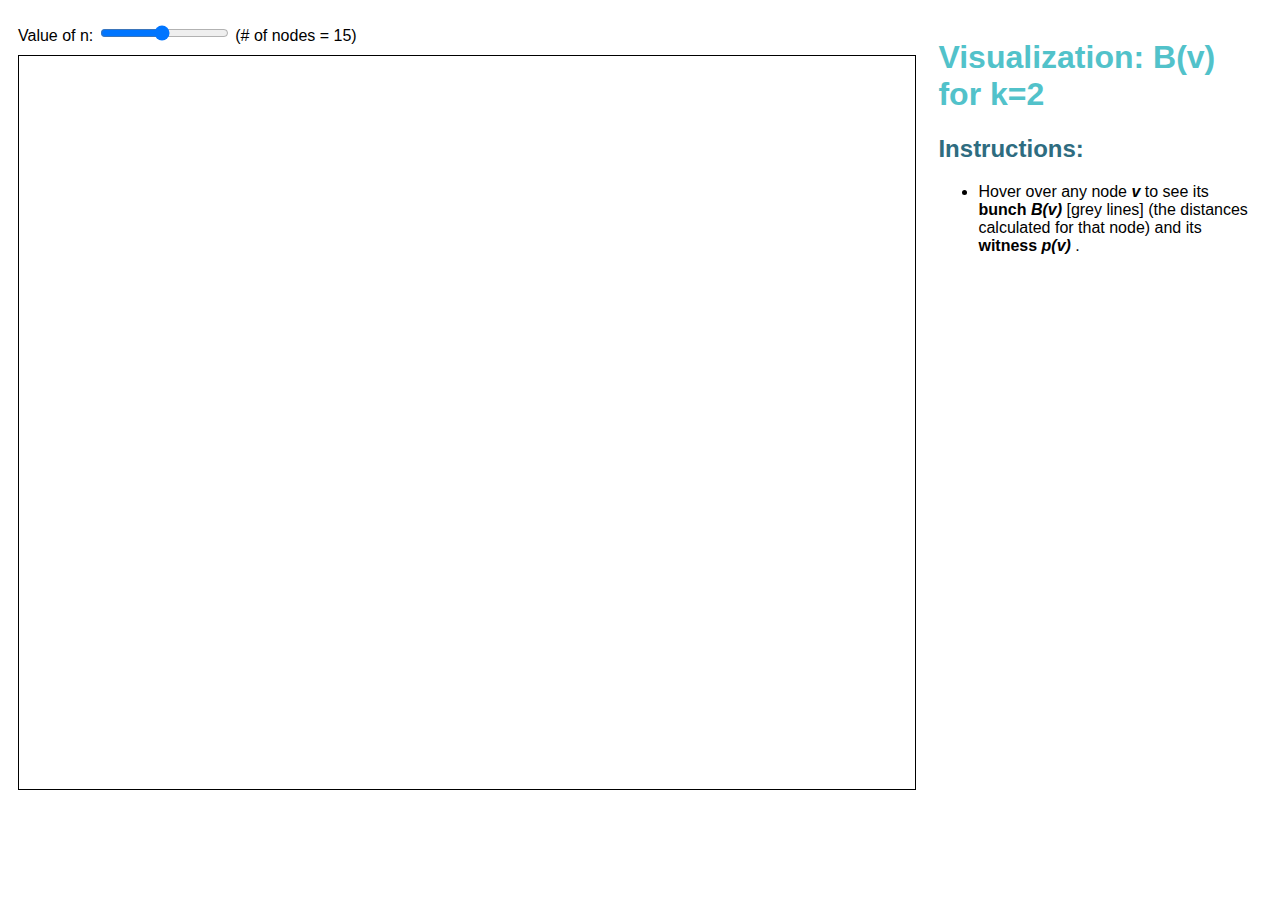
<file: bunch.html>
<!DOCTYPE html>

<head>
	<link rel="stylesheet" href="css/home.css">
	<link href="https://fonts.googleapis.com/css?family=Roboto&display=swap" rel="stylesheet">
	<script src='https://d3js.org/d3.v5.min.js'></script>
	<title>Bunch Visualization for k=2</title>
</head>

<body>
	<div class="main">
		<div class="lcol" style="margin: 10px;">
			Value of n:
			<input id="pointBar" class="slider" type="range" min="1" max="30" value="15">
			<span id="pointValue">(# of nodes = 15)</span>

			<svg id='bunch' style="margin-top: 10px;"></svg>
		</div>
		<div class="rcol" style="margin: 10px;">
			<div id="table-container">
				<h1 style="color: #52c2ca;">Visualization: B(v) for k=2</h1>
				<h2 style="color: #2e6c80;">Instructions:</h2>
				<ul>
					<li>Hover over any node <strong><i>v</i></strong> to see its <strong>bunch <i>B(v)</i></strong>&nbsp;[grey lines] (the distances
						calculated for that node) and its <strong>witness <i>p(v)</i></strong>&nbsp;.</li>
				</ul>


			</div>
		</div>
	</div>
	<script src='assets/js/bunch.js'></script>
</body>

</html>
</file>
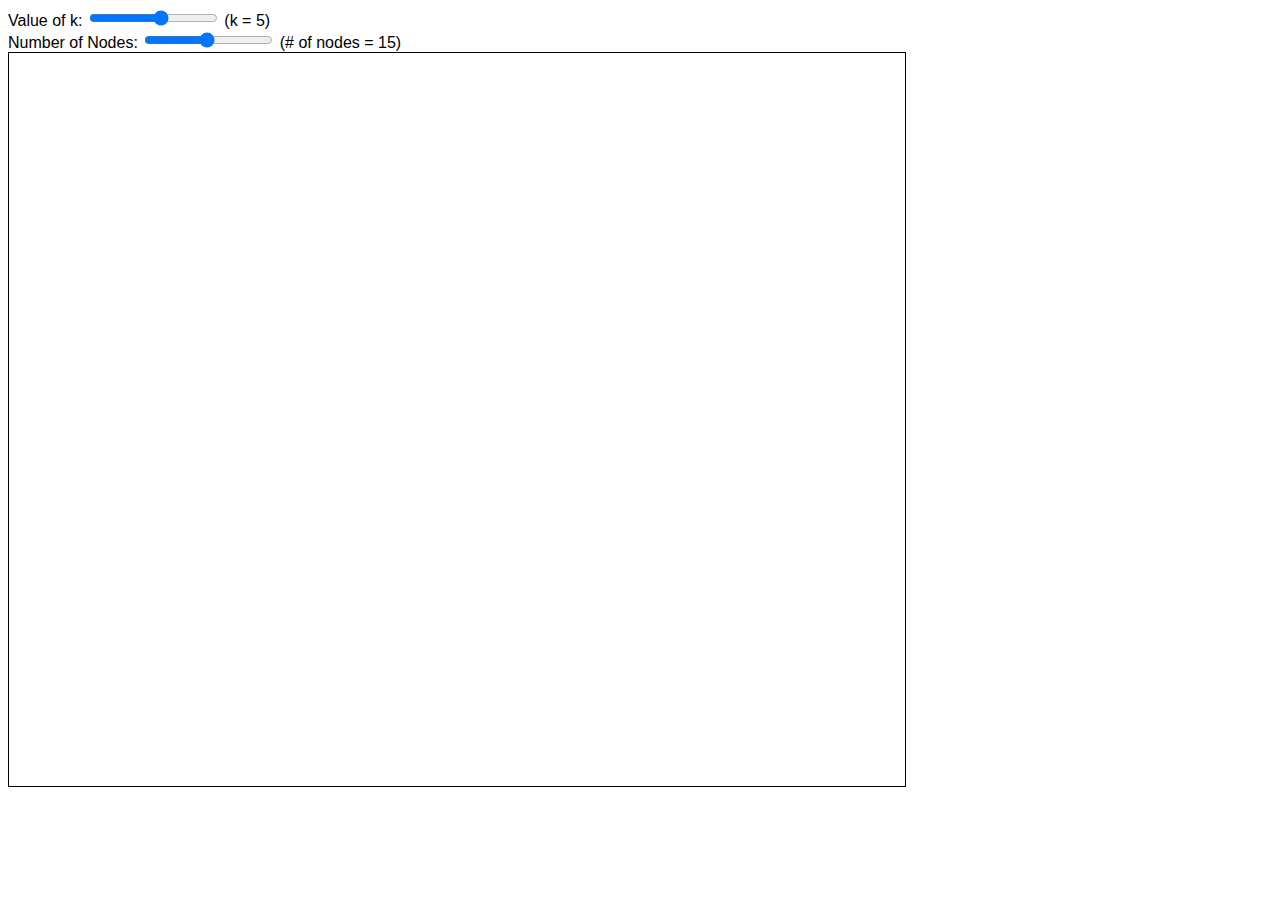
<file: index2.html>
<!DOCTYPE html>

<head>
	<link rel="stylesheet" href="css/home.css">
	<link href="https://fonts.googleapis.com/css?family=Roboto&display=swap" rel="stylesheet">
	<script src='https://d3js.org/d3.v5.min.js'></script>
</head>

<body>
	<div class="main">
		<div class="lcol">
			Value of k:
			<input id="kBar" class="slider" type="range" min="1" max="8" value="5">
			<span id="kValue">(k = 5)</span>
			<br/>
			Number of Nodes:
			<input id="pointBar" class="slider" type="range" min="1" max="30" value="15">
			<span id="pointValue">(# of nodes = 15)</span>
			<svg id='part2'></svg>
		</div>
		<div class="rcol">
			<div id="table-container"></div>
		</div>
	</div>
	<script src='assets/js/part2.js'></script>
</body>

</html>
</file>
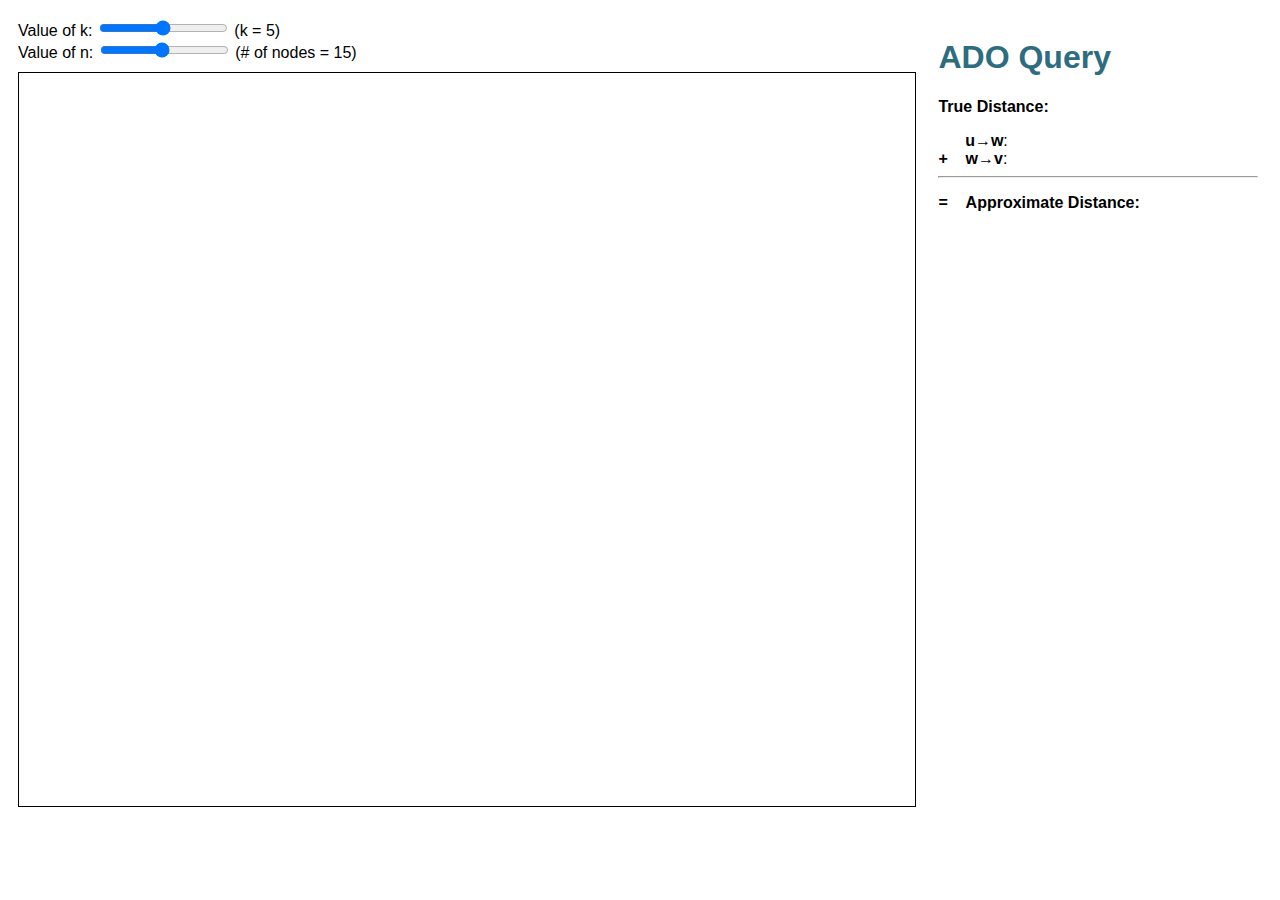
<file: index4.html>
<!DOCTYPE html>

<head>
	<link rel="stylesheet" href="css/home.css">
	<link href="https://fonts.googleapis.com/css?family=Roboto&display=swap" rel="stylesheet">
	<script src='https://d3js.org/d3.v5.min.js'></script>
	<title>ADO Viz 2: Query</title>
</head>

<body>
	<div class="main">
		<div class="lcol" style="margin: 10px;">
			Value of k:
			<input id="kBar" class="slider" type="range" min="2" max="8" value="5">
			<span id="kValue">(k = 5)</span>
			<br />
			Value of n:
			<input id="pointBar" class="slider" type="range" min="1" max="30" value="15">
			<span id="pointValue">(# of nodes = 15)</span>

			<svg id='part3' style="margin-top: 10px;"></svg>
		</div>
		<div class="rcol" style="margin: 10px; vertical-align: top;">
			<div id="table-container">
				<h1 style="color: #2e6c80;">ADO Query</h1>
				<p><strong>True Distance:</strong> <span id="uv_actual"></span></p>
				&nbsp;&nbsp;&nbsp;&nbsp;&nbsp;
				<strong>u</strong>&rarr;<strong>w</strong>: <span id="uw_actual"></span>
				<br />
				<strong>+ &nbsp;&nbsp;&nbsp;w</strong>&rarr;<strong>v</strong>: <span id="wv_actual"></span>
				<hr />
				<p><strong>=&nbsp;&nbsp;&nbsp;&nbsp;Approximate Distance:</strong> <span id="uv_estimate"></span></p>

			 </div>
		</div>
	</div>
	<script src='assets/js/part3.js'></script>
</body>

</html>
</file>
<file: css/home.css>
html, body, .main, #part1, #part2, #part3, #bunch {
    width: 100%;
	height: 95%;
	font-family: Sans-Serif;
}

#bunch {
	/*width: 90%;*/
	/*height: 80%;*/
}

svg {
    border: 1px solid #000;
}

table {
    padding: 20px;
}

td {
    padding: 20px;
    border: 1px solid #000;
}

#table-container {
	height: 100%;
	overflow: auto;
}

.lcol {
    display: inline-block;
    width: 70%;
    height: 100%;
}

.rcol {
    display: inline-block;
    width: 25%;
    height: 100%;
}

.points {
	cursor: pointer;
}

table {
	cursor: pointer;
	user-select: none;
	margin: 0;
	background: linear-gradient(45deg, #49a09d, #5f2c82);
	font-family: sans-serif;
	font-weight: 100;
	border-collapse: collapse;
	overflow: hidden;
	box-shadow: 0 0 20px rgba(0, 0, 0, 0.1);
}
th, td {
	padding: 15px;
	background-color: rgba(255, 255, 255, 0.2);
	color: #fff;
}
th {
	text-align: left;
}
thead th {
	background-color: #55608f;
}
tbody td {
	position: relative;
}

tbody td:hover {
	background-color: rgba(255, 255, 255, 0.3);
}
</file>
